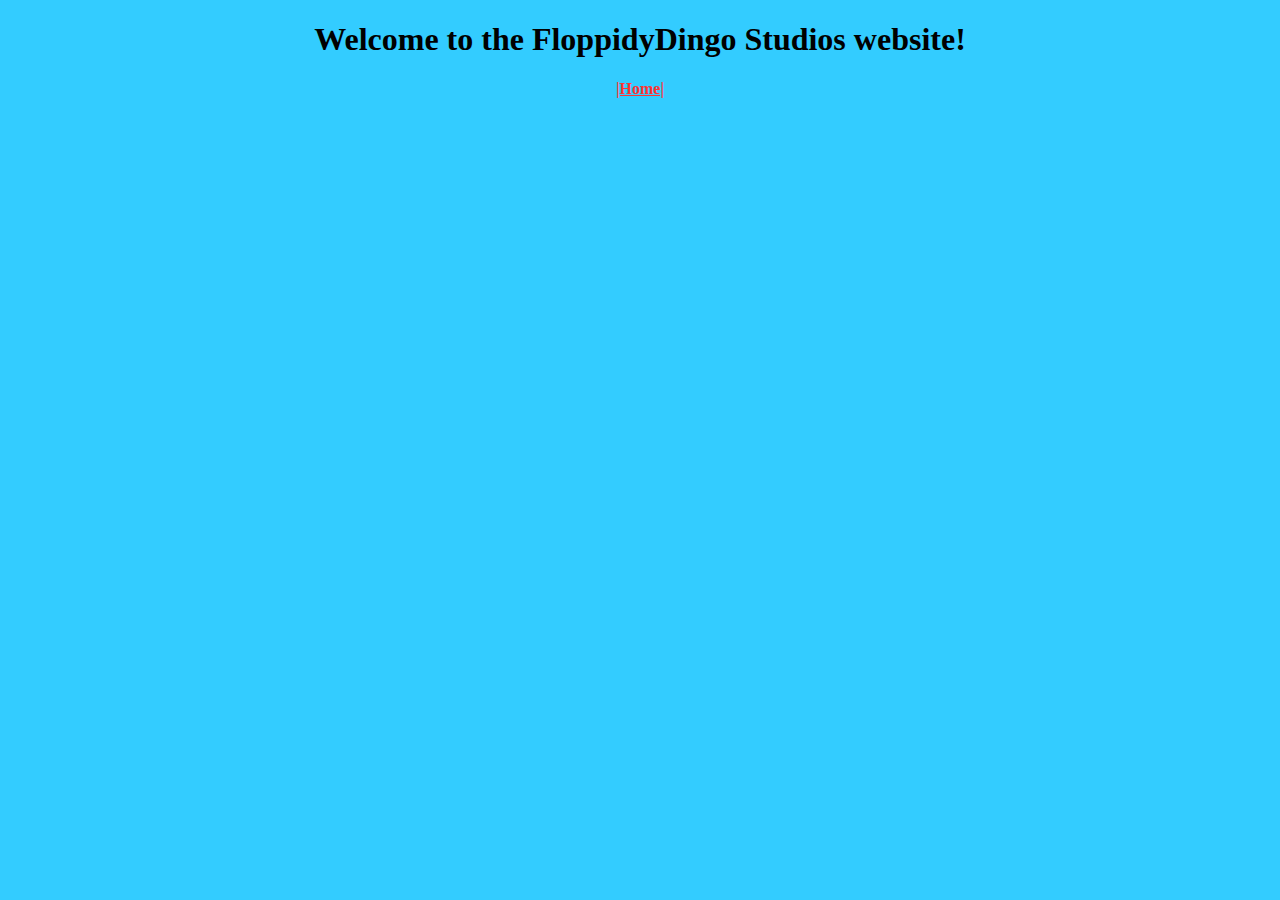
<file: index.html>
<!DOCTYPE html>
<!--
To change this license header, choose License Headers in Project Properties.
To change this template file, choose Tools | Templates
and open the template in the editor.
-->
<html>
    <head>
        <title>FloppidyDingo Studios</title>
        <meta charset="UTF-8">
        <meta name="viewport" content="width=device-width, initial-scale=1.0">
        <link href="css/base.css" type="text/css" rel="stylesheet" />
        <!-- <script src="http://www.w3schools.com/lib/w3data.js"></script> -->
        <script src="jquery.js"></script>
        <script>
        $(function(){
            $("#navbar").load("navbar.html");
        });
        </script> 
    </head>
    <body>
        <h1 align="center">Welcome to the FloppidyDingo Studios website!</h1>
        <div id="navbar" align="center"></div>
    </body>
</html>
</file>
<file: css/base.css>
/*
To change this license header, choose License Headers in Project Properties.
To change this template file, choose Tools | Templates
and open the template in the editor.
*/
/* 
    Created on : Oct 27, 2016, 9:37:12 PM
    Author     : James
*/


body {
    background-color: #33ccff;
}
</file>
